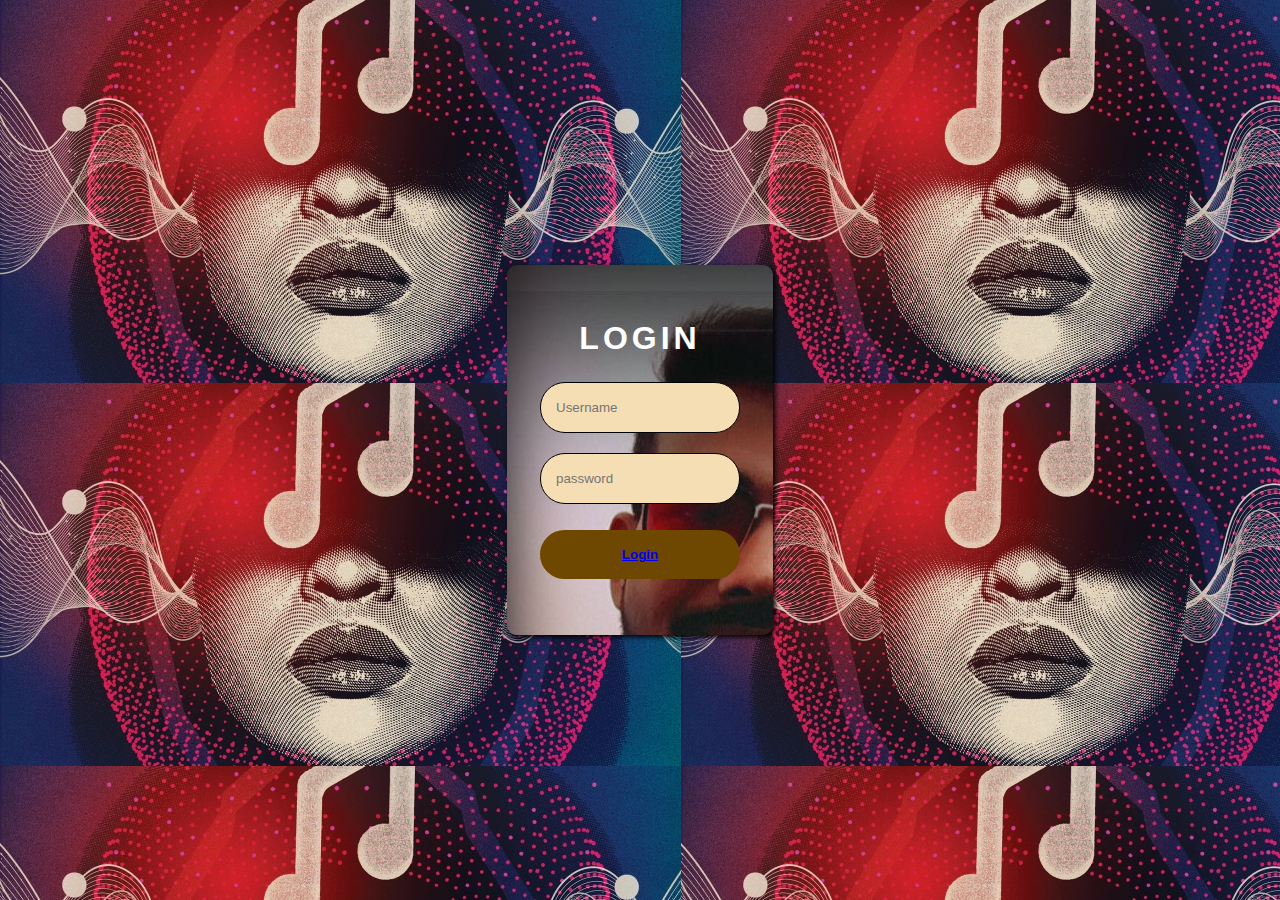
<file: login.html>
<!DOCTYPE html>
<html>
    <head>
     <title>sign in</title>
     <link rel="stylesheet" href="login.css">
    </head>
    <body> 
        <form action="" class="form">
            <h1>LOGIN</h1>
            <input type="text" placeholder="Username" class="input">
            <input type="password" placeholder="password" class="input">
            <button class="btn"> <a href="index.html"> Login</a></button>
        </form>
    </body>
</html>
</file>
<file: login.css>
*{
    padding: 0;
    margin: 0;
    box-sizing: border-box;
}
body{
    font-family: "Roboto",sans-serif;
    min-height: 100vh;
    display: flex;
    align-items: center;
    background-size: cover;
    justify-content: center;
    background: url(11.webp);
}
.form{
    background: url(1.jpg);
    padding: 50px 18px;
    border-radius: 10px;
    box-shadow: 2px 2px 5px 0 rgba(0, 0, 0, 6);
}
.input{
    display: block;
    padding: 17px 15px;
    margin: 20px 15px;
    background: wheat;
    border: 1px rgba(0, 0, 0, 2) solid;
    outline: none;
    border-radius: 25px;
    width: 200px;
    color: #95917f;transition: 0.6s border-color;

}
.input:focus{
    border-color: #ffd423;
}
.form h1{
    text-align: center;
    color: white;
    letter-spacing: 4px;
    padding: 5px;

}
.btn{
    padding: 17px;
    width: 200px;
    margin: 6px 15px;
    border-radius: 25px;
    border: none;
    cursor: pointer;
    color: white;
    font-weight: bold;
    background-color: rgb(110, 72, 1);
    transition: 1s background;
}
.btn:hover{
    background: #bdb9ab;

}
</file>
